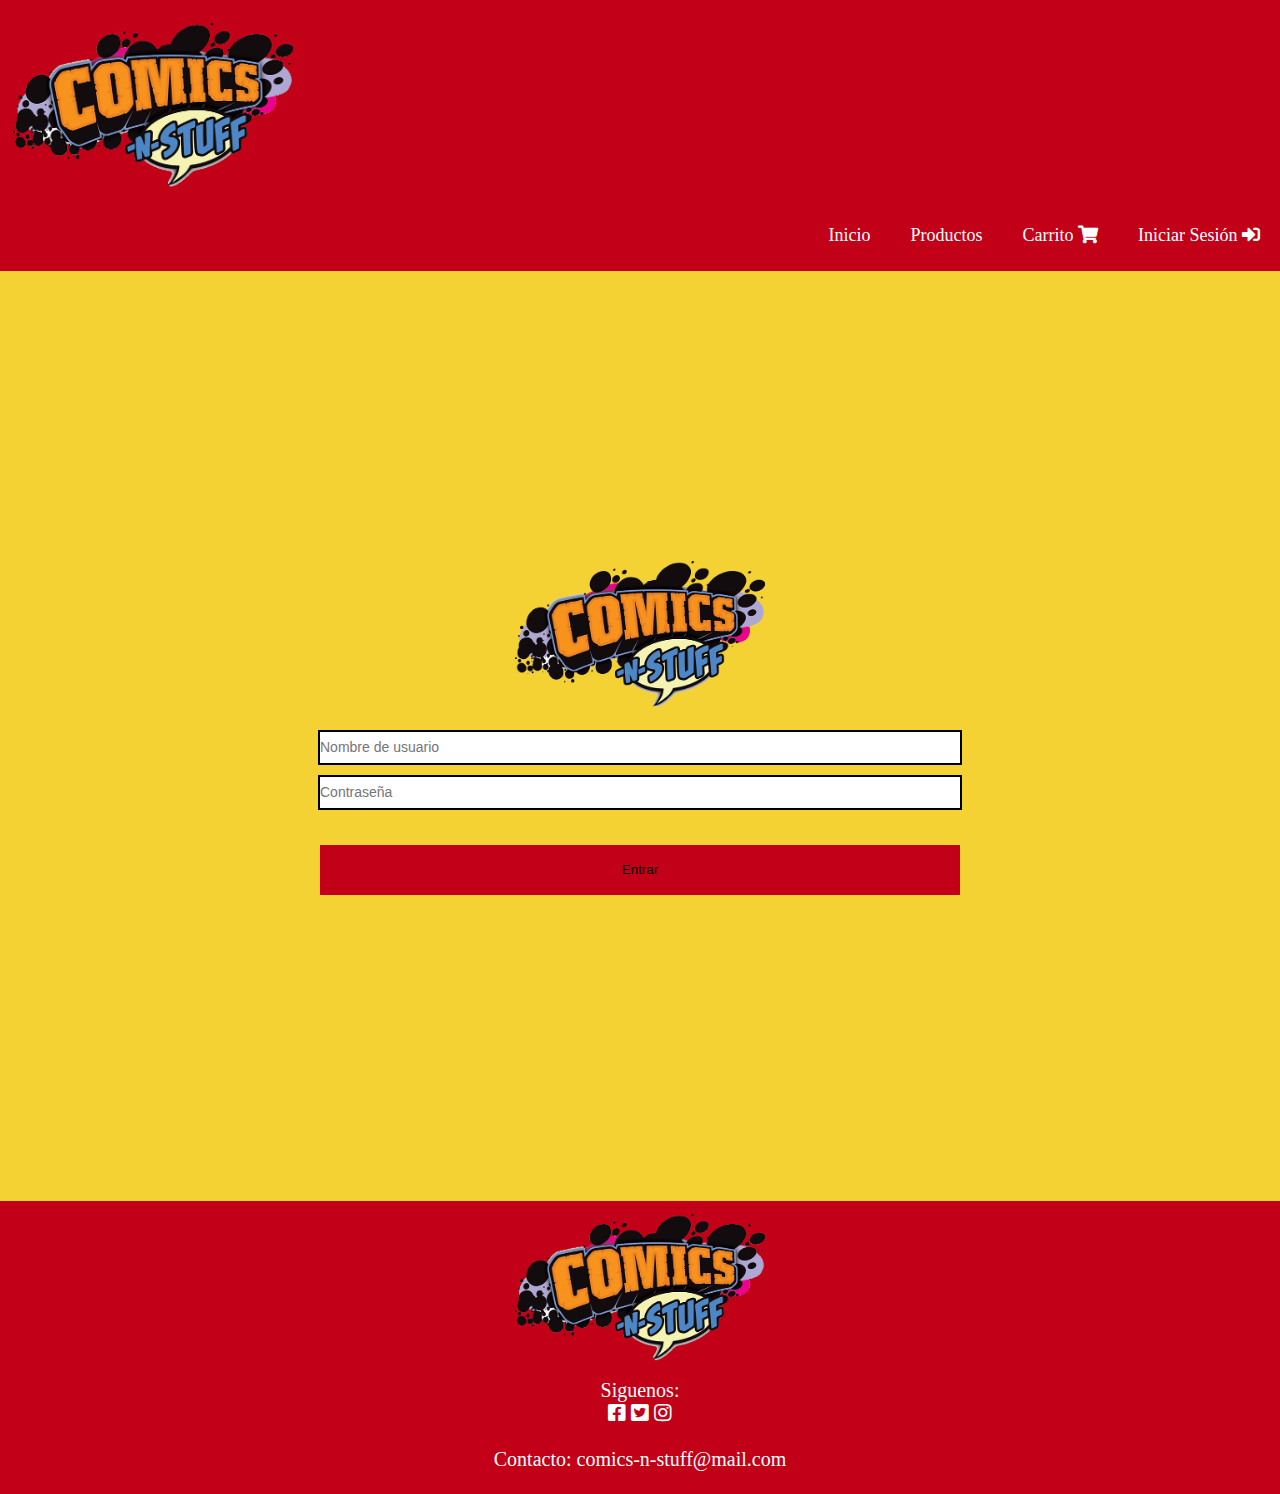
<file: login.html>
<!DOCTYPE html>
<html lang="es">
<head>
    <meta charset="UTF-8">
    <meta name="viewport" content="width=device-width, initial-scale=1.0">
    <meta http-equiv="X-UA-Compatible" content="ie=edge">
    <link rel="stylesheet" type="text/css" href="https://cdnjs.cloudflare.com/ajax/libs/font-awesome/5.11.2/css/all.min.css">
    <link rel="stylesheet" href="style.css">
    <title>Comic-Shop</title>
</head>
<body>
    <header class="header">
           <a href="index.html"><img class="logo" src="img/logo.png"></img></a>
            <input type="checkbox" id="btn-menu">
            <label for="btn-menu"><img src="img/menu.png" alt=""></label>
            <nav class="menu">
                <ul>
                    <li><a href="index.html" class="home">Inicio</a></li>
                    <li><a href="productos.html" class="productos">Productos</a></li>
                    <li><a href="carrito.html" class="shopping-cart">Carrito <i class="fas fa-shopping-cart"></i></a></li>
                    <li><a href="login.html" class="username"> <i class="fas fa-user"></i></a></li>
                    <li><a href="#" class="logout" id="logout">Cerrar Sesión <i class="fas fa-sign-out-alt"></i></a></li>
                </ul>
            </nav>
        </header>
        <main class="main">
            <div class="container-username">
                <div class="form-body">
                    <a href="index.html"><img class="logo" src="img/logo.png"></img></a>
                    <input class="form-control form-control-lg" type="text" id="username" placeholder="Nombre de usuario">
                    <input class="form-control form-control-lg" type="password" id="pw" placeholder="Contraseña">
                    <div class="botonL">
                        <button id="btnLogin" class="btn-lg">Entrar</button>
                    </div>
                </div>
            </div>
        </main>
        <footer>
            <img class="logo" src="img/logo.png">
            Siguenos:
            <div class="social">
                <i class="fab fa-facebook-square"></i>
                <i class="fab fa-twitter-square"></i>
                <i class="fab fa-instagram"></i><br><br>
            </div>
            <div class="about">
                Contacto: comics-n-stuff@mail.com<br><br>
            </div>
        </footer>
    <script src="app.js"></script>
    <script>
        loadLogin()
        init()
    </script>
</body>
</html>
</file>
<file: style.css>
body {
	background-color: #F5D234;
	margin: 0;
}
header{
	width: 100%;
}
.header{
	box-sizing: border-box;
	position: relative;
	
}
#btn-menu{
	display: none;
}
#logout{
	display: none;
}
header label{
	display: none;
	width: 30px;
	height: 30px;
	padding: 10px;
}
header label:hover{
	cursor: pointer;
	background: rgba(0, 0, 0, 0.1);
}
.menu{
	position: relative;
	z-index: 10;
}
.menu ul{
	margin: 0;
	padding: 0;
	list-style: none;
	display: flex;
	justify-content: flex-end;
}
.menu li a{
	display: block;
	font-size: 18px;
    color: #ffffff;
    text-decoration: none;
}
.menu li a{
	padding: 15px 20px;
}
.menu li:hover{
    background-color: #870011;
}
#slider-container{
	position: relative;
	z-index: 5;
	margin-top: 3%;
	max-width: 950px;
	margin-left: auto;
	margin-right: auto;
}
.logo {
	margin: 13px;
	width: 250px;
}
header .logo{
	width: 280px;
}
.logo a {
	text-decoration: none;
}
.product-container{
	position: relative;
	display: flex;
	flex-direction: column;
	justify-content: center;
	padding: 30px;
}
.name, .price{
	font-size: 20px;
	text-align: center;
}
.image{
	border: 3px solid black;
	align-self: center;
	width: 300px;
	height: 450px;
}
.container-username {
	padding-bottom: 30px;
	align-items: center;
	display: flex;
	flex-direction: column;
	height: 100vh;
	justify-content: center;
	width: 100%;
}
.form-body {
	display: flex;
	flex-direction: column;
	justify-content: center;
	align-content: center;
	align-items: center;
	width: 50%;
}
.form-body h1{
	text-align: center;
	padding-top: 120px;
	padding-bottom: 25px;
}
.botonL{
	display: flex;
	flex-direction: column;
	justify-content: center;
	width: 100%;
	padding-top: 25px;
}
.form-control {
	border: 0;
    padding: 0;
    font-size: 14px;
    line-height: 1.42857143;
    height: 2.2em;
    color: #6b6b6b;
	background-color:#ffffff;
	border: 2px solid black;
    background-image: none;
	margin-bottom: 10px;
	outline: none;
}
.form-control-lg {
    width: 100%;
}
.btn-lg{
	height: 50px;
	background-color: #C20018;
	border: none;
}
.btnAdd{
	height: 50px;
	width: 100px;
	margin-bottom: 10px;
	align-self: center;
	background-color: #C20018;
	border: none;
	font-size: 14px;
	font-weight: bold;
}
.btnAdd:hover{
	background: #870011;
}
.btn-lg:hover{
	background: #870011;
}
.product-added{
	position: relative;
	display: flex;
	flex-flow: wrap;
	align-items: center;
	justify-content: center;
	margin: 10px;
}
.container-imgcart{
	display: flex;
	flex-direction: row;
	flex-direction: column;
	align-items: center;
	margin: 30px;
}
.container-info{
	display: flex;
	flex-direction: column;
	align-content: center;
	margin: 10px;
}
.total{
	display: flex;
	flex-direction: column;
}
.total-price{
	align-self: center;
}
.btn-view{
	text-align: center;
	display: block;
	margin: 10px;
	font-size: 30px;
    color: #000000;
	text-decoration: none;
	align-self: center;
}
.pagar{
	width: 70%;
	height: 50px;
	align-self: center;
	border: none;
	background-color: #C20018;
}
.pagar:hover{
	background: #870011;
}
.btn-pay{
	display: flex;
	flex-direction: column;
	align-self: center;
	padding: 10px;
}
header{
	background-color: #C20018;
	padding: 10px 0;
}
header .container{
	display: flex;
	justify-content: flex-start;
}
#main-products{
	display: flex;
	flex-direction: column;
	flex-flow: wrap;
	justify-content: center;
}
#main-products .name{
	font-size: 15px;
}
footer{
	position: relative;
	width: 100%;
	display: flex;
	flex-direction: column;
	align-items: center;
	justify-content: center;
	color: white;
	font-size: 20px;
	background-color: #C20018;
}
.social, .about{
	font-size: 20px;
	text-align: center;
}
@media (max-width:768px) {
	header label{
		display: block;
	}
	.logo{
		display: block;
		margin-left: auto;
		margin-right: auto;
		width: 50%;
	}
	.menu{
		position: absolute;
		background: #8700118c;
		width: 70%;
		margin-left: -70%;
		transition: all 0.8s;
	}
	.menu ul{
		flex-direction: column;
	}
	#btn-menu:checked ~ .menu {
		margin: 0;
	}
	.btnAdd{
		justify-self: center;
	}
	.form-body{
		width: 80%;
		margin-top: 50%;
		margin-bottom: 50%;
	}
	.product-container, #products, #main-products{
		display: grid;
	}
	.product-added{
		display: flex;
		flex-direction: column;
		align-content: center;
	}
	.container-imgcart{
		display: flex;
		flex-direction: column;
		align-content: center;
		margin: 10px;
	}
	.container-info{
		display: flex;
		flex-direction: column;
		align-content: center;
	}
	footer{
		position: relative;
		left: 0;
		bottom: 0;
		width: 100%;
	}
}
</file>
